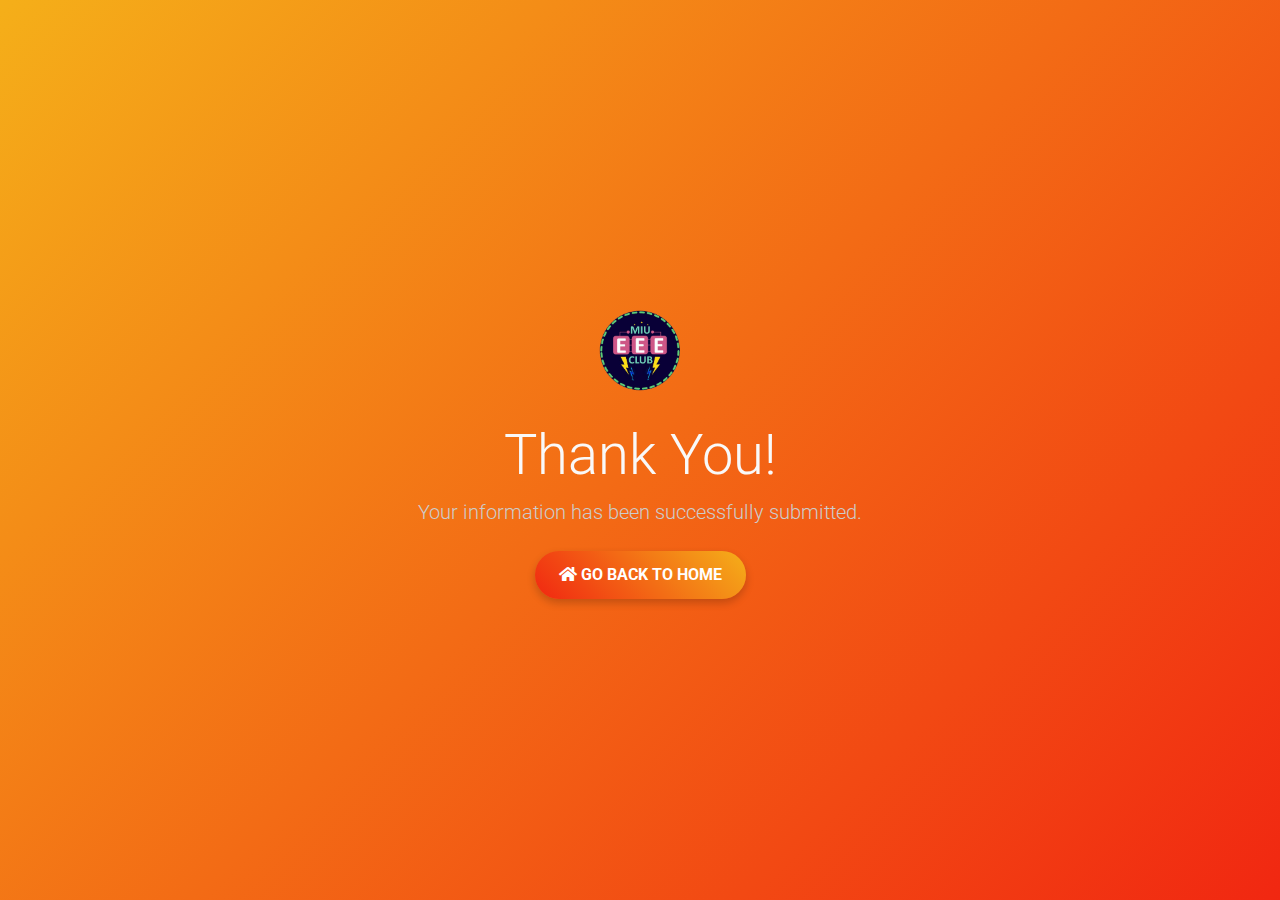
<file: thank_you.html>
<!DOCTYPE html>
<html lang="en">
<head>
    <meta charset="UTF-8">
    <meta name="viewport" content="width=device-width, initial-scale=1.0">
    <title>Thank You!</title>
    <!-- Bootstrap CSS -->
    <link href="https://stackpath.bootstrapcdn.com/bootstrap/4.5.2/css/bootstrap.min.css" rel="stylesheet">
    <!-- Google Fonts -->
    <link href="https://fonts.googleapis.com/css2?family=Roboto:wght@400;500&display=swap" rel="stylesheet">
    <!-- Font Awesome -->
    <link rel="stylesheet" href="https://cdnjs.cloudflare.com/ajax/libs/font-awesome/5.15.4/css/all.min.css">
    <!-- Custom CSS -->
    <link rel="stylesheet" href="style.css">
</head>
<body>
    <div class="container d-flex justify-content-center align-items-center" style="height: 100vh;">
        <div class="text-center">
            <img src="Capture.PNG" alt="Thank You" class="img-fluid mb-4 animate__animated animate__bounceIn icon-logo">
            <h1 class="display-4 text-success animate__animated animate__fadeInUp extra1">Thank You!</h1>
            <p class="lead text-muted mb-4 animate__animated animate__fadeInUp animate__delay-1s extra">Your information has been successfully submitted.</p>
            <a href="index.html" class="btn btn-success btn-lg animate__animated animate__fadeInUp animate__delay-2s"><i class="fas fa-home"></i> Go Back to Home</a>
        </div>
    </div>

    <!-- Bootstrap JS and dependencies -->
    <script src="https://code.jquery.com/jquery-3.5.1.slim.min.js"></script>
    <script src="https://cdn.jsdelivr.net/npm/@popperjs/core@2.5.2/dist/umd/popper.min.js"></script>
    <script src="https://stackpath.bootstrapcdn.com/bootstrap/4.5.2/js/bootstrap.min.js"></script>
    <!-- Animate.css -->
    <link rel="stylesheet" href="https://cdnjs.cloudflare.com/ajax/libs/animate.css/4.1.1/animate.min.css">
</body>
</html>
</file>
<file: style.css>
body {
    font-family: 'Roboto', sans-serif;
    background: linear-gradient(135deg, #f5af19 0%, #f12711 100%);
    color: #333;
    margin: 0;
    padding: 0;
}

/* Banner Styles */
.banner img {
    width: 100%;
    padding: 0;
    margin: 0;
    height: auto;
    display: block;
    animation: fadeIn 1.5s ease-in;
}

/* Card and Form Styles */
.container {
    max-width: 100%;
    padding: 0 15px;
}

.card {
    border-radius: 15px;
    background-color: #fff;
    padding: 1.5rem;
}

.form-heading {
    font-weight: 700;
    color: #f12711;
    font-size: 2.5rem;
    background: -webkit-linear-gradient(45deg, #f12711, #f5af19);
    -webkit-background-clip: text;
    -webkit-text-fill-color: transparent;
    text-shadow: 2px 2px 5px rgba(0, 0, 0, 0.2);
    animation: bounceIn 1.5s ease-in-out;
}

.btn {
    border-radius: 25px;
    font-weight: bold;
    background: linear-gradient(45deg, #f12711, #f5af19); /* Gradient background */
    color: #fff; /* White text color */
    padding: 0.75rem 1.5rem; /* Add padding for a larger button */
    font-size: 1rem; /* Increase font size */
    text-transform: uppercase; /* Uppercase text */
    border: none; /* Remove default border */
    box-shadow: 0 4px 8px rgba(0, 0, 0, 0.2); /* Add shadow */
    transition: all 0.3s ease; /* Smooth transition */
    cursor: pointer; /* Pointer cursor on hover */
    outline: none; /* Remove default outline */
}

.btn:hover {
    background: linear-gradient(45deg, #f5af19, #f12711); /* Reverse gradient on hover */
    box-shadow: 0 6px 12px rgba(0, 0, 0, 0.3); /* Increase shadow on hover */
    transform: scale(1.05); /* Slightly enlarge button */
}

.btn:active {
    background: #c21807; /* Darker background on click */
    box-shadow: 0 4px 8px rgba(0, 0, 0, 0.2); /* Reset shadow */
    transform: scale(0.98); /* Slightly shrink button */
}

.btn:focus {
    outline: none; /* Remove default focus outline */
    box-shadow: 0 0 0 0.2rem rgba(255, 102, 0, 0.5); /* Orange focus shadow */
}

.form-group i {
    margin-right: 10px;
    color: #f12711;
}

/* Input and Textarea Styles */
.form-control {
    background-color: #f9f9f9; /* Light gray background */
    border: 1px solid #ccc; /* Light gray border */
    border-radius: 5px;
    color: #333; /* Dark text color */
    padding: 0.75rem;
    transition: border-color 0.3s ease;
}

.form-control:focus {
    background-color: #fff; /* White background on focus */
    border-color: #f12711; /* Red border on focus */
    box-shadow: 0 0 0 0.2rem rgba(241, 39, 17, 0.25); /* Red shadow on focus */
    outline: none; /* Remove default outline */
}

/* Footer Styles */
.footer {
    background-color: #f1f1f1;
    padding: 1rem 0;
    position: relative;
    bottom: 0;
    width: 100%;
}

.footer-logo {
    width: 50px;
    height: auto;
    max-width: 100%;
    margin-bottom: 0.5rem;
    animation: pulse 2s infinite;
}

.footer p {
    margin: 0;
    color: #666;
}
.icon-logo{
    width: 100px;
    height: auto;
    max-width: 100%;
    margin-bottom: 0.5rem;   
}
.extra{
    color: #ccc !important;
    text-emphasis: 10px !important;
}
.extra1{
    color: #f9f9f9 !important;
    text-emphasis: 20px !important;
}
/* Animations */
@keyframes fadeIn {
    from { opacity: 0; }
    to { opacity: 1; }
}

@keyframes bounceIn {
    from { opacity: 0; transform: scale(0.3); }
    50% { opacity: 1; transform: scale(1.05); }
    100% { opacity: 1; transform: scale(1); }
}

@keyframes pulse {
    0% {
        transform: scale(1);
        opacity: 1;
    }
    50% {
        transform: scale(1.1);
        opacity: 0.8;
    }
    100% {
       
    }
}
</file>
